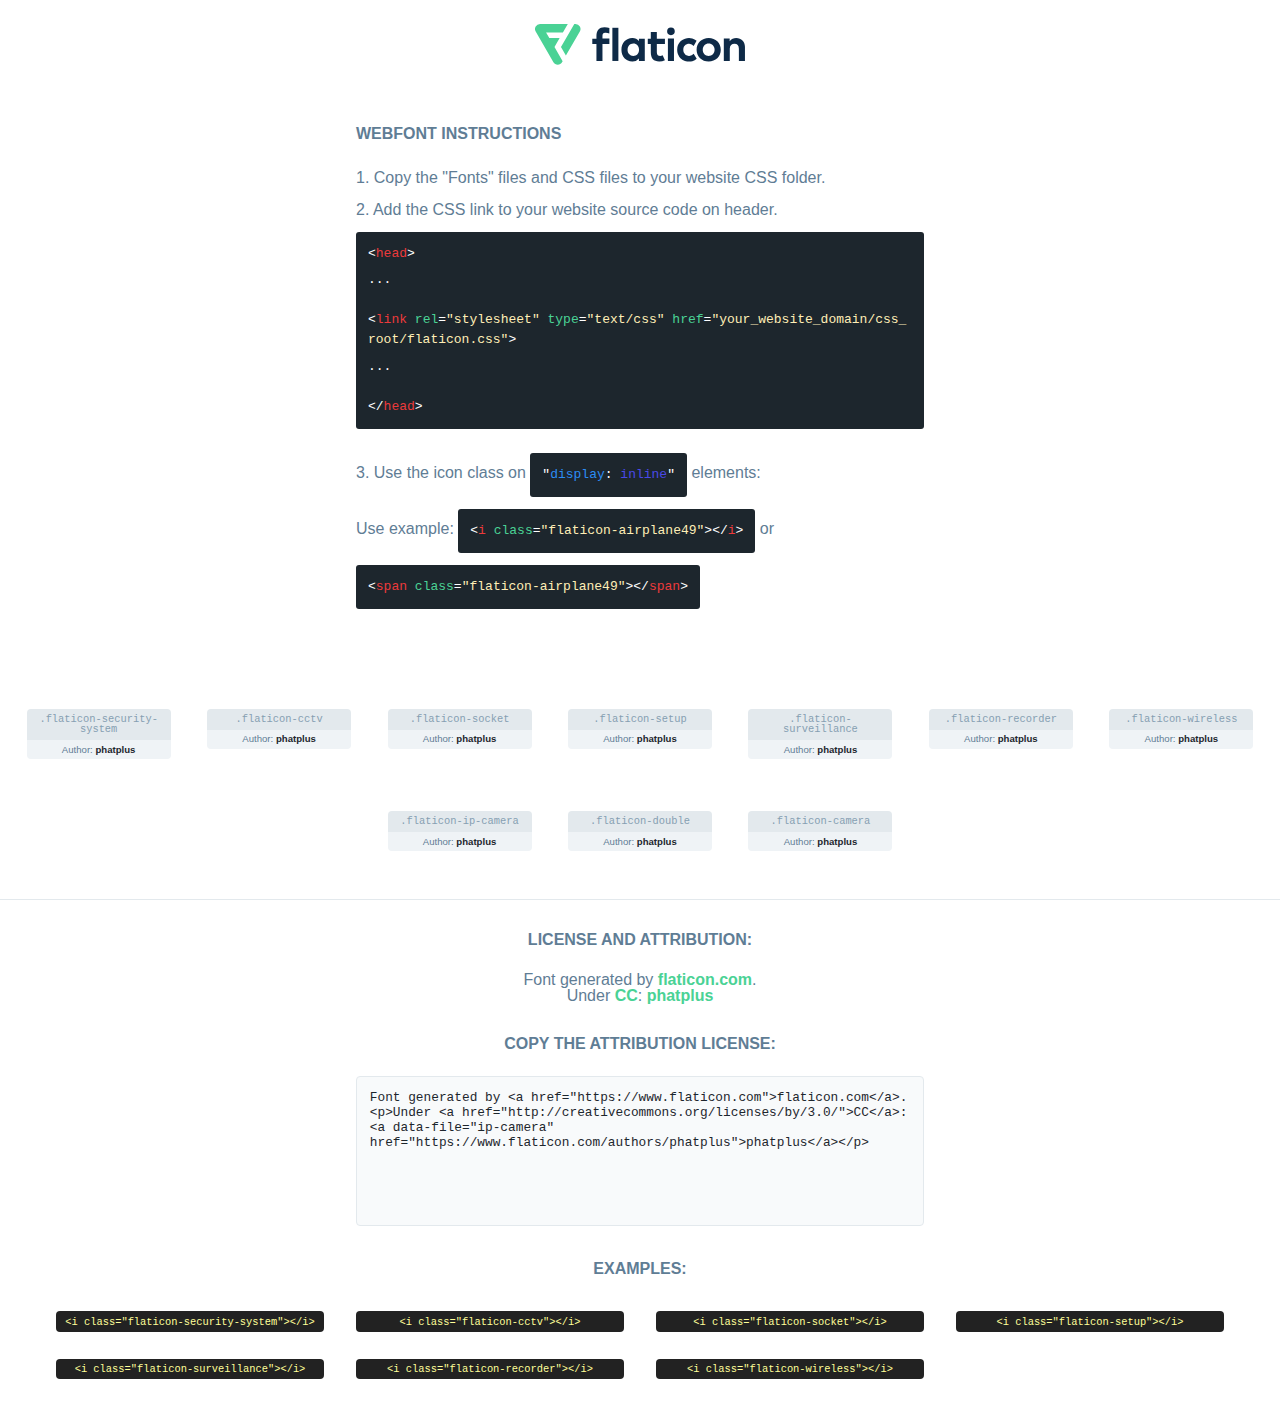
<file: lib/flaticon/font/flaticon.html>
<!DOCTYPE html>
<html lang="en">
<head>
    <title>Flaticon Webfont</title>
    <link rel="stylesheet" type="text/css" href="flaticon.css"/>
    <meta charset="UTF-8">
    <style>
        html, body, div, span, applet, object, iframe,
        h1, h2, h3, h4, h5, h6, p, blockquote, pre,
        a, abbr, acronym, address, big, cite, code,
        del, dfn, em, img, ins, kbd, q, s, samp,
        small, strike, strong, sub, sup, tt, var,
        b, u, i, center,
        dl, dt, dd, ol, ul, li,
        fieldset, form, label, legend,
        table, caption, tbody, tfoot, thead, tr, th, td,
        article, aside, canvas, details, embed,
        figure, figcaption, footer, header, hgroup,
        menu, nav, output, ruby, section, summary,
        time, mark, audio, video {
            margin: 0;
            padding: 0;
            border: 0;
            font-size: 100%;
            font: inherit;
            vertical-align: baseline;
        }

        /* HTML5 display-role reset for older browsers */
        article, aside, details, figcaption, figure,
        footer, header, hgroup, menu, nav, section {
            display: block;
        }

        body {
            line-height: 1;
        }

        ol, ul {
            list-style: none;
        }

        blockquote, q {
            quotes: none;
        }

        blockquote:before, blockquote:after,
        q:before, q:after {
            content: '';
            content: none;
        }

        table {
            border-collapse: collapse;
            border-spacing: 0;
        }

        body {
            font-family: Helvetica, Arial, sans-serif;
            font-size: 16px;
            color: #5f7d95;
        }

        a {
            color: #4AD295;
            font-weight: bold;
            text-decoration: none;
        }

        * {
            -moz-box-sizing: border-box;
            -webkit-box-sizing: border-box;
            box-sizing: border-box;
            margin: 0;
            padding: 0;
        }

        [class^="flaticon-"]:before, [class*=" flaticon-"]:before, [class^="flaticon-"]:after, [class*=" flaticon-"]:after {
            font-family: Flaticon;
            font-size: 30px;
            font-style: normal;
            margin-left: 20px;
            color: #333;
        }

        .wrapper {
            max-width: 600px;
            margin: auto;
            padding: 0 1em;
        }

        .title {
            margin-bottom: 24px;
            text-transform: uppercase;
            font-weight: bold;
        }

        header {
            text-align: center;
            padding: 24px;
        }

        header .logo {
            width: 210px;
            height: auto;
            border: none;
            display: inline-block;
        }

        header strong {
            font-size: 28px;
            font-weight: 500;
            vertical-align: middle;
        }

        .demo {
            margin: 2em auto;
            line-height: 1.25em;
        }

        .demo ul li {
            margin-bottom: 12px;
        }

        .demo ul li code {
            background-color: #1D262D;
            border-radius: 3px;
            padding: 12px;
            display: inline-block;
            color: #fff;
            font-family: Consolas, Monaco, Lucida Console, Liberation Mono, DejaVu Sans Mono, Bitstream Vera Sans Mono, Courier New, monospace;
            font-weight: lighter;
            margin-top: 12px;
            font-size: 13px;
            word-break: break-all;
        }

        .demo ul li code .red {
            color: #EC3A3B;
        }

        .demo ul li code .green {
            color: #4AD295;
        }

        .demo ul li code .yellow {
            color: #FFEEB6;
        }

        .demo ul li code .blue {
            color: #2C8CF4;
        }

        .demo ul li code .purple {
            color: #4949E7;
        }

        .demo ul li code .dots {
            margin-top: 0.5em;
            display: block;
        }

        #glyphs {
            border-bottom: 1px solid #E3E9ED;
            padding: 2em 0;
            text-align: center;
        }

        .glyph {
            display: inline-block;
            width: 9em;
            margin: 1em;
            text-align: center;
            vertical-align: top;
            background: #FFF;
        }

        .glyph .flaticon {
            padding: 10px;
            display: block;
            font-family: "Flaticon";
            font-size: 64px;
            line-height: 1;
        }

        .glyph .flaticon:before {
            font-size: 64px;
            color: #5f7d95;
            margin-left: 0;
        }

        .class-name {
            font-size: 0.65em;
            background-color: #E3E9ED;
            color: #869FB2;
            border-radius: 4px 4px 0 0;
            padding: 0.5em;
            font-family: Consolas, Monaco, Lucida Console, Liberation Mono, DejaVu Sans Mono, Bitstream Vera Sans Mono, Courier New, monospace;
        }

        .author-name {
            font-size: 0.6em;
            background-color: #EFF3F6;
            border-top: 0;
            border-radius: 0 0 4px 4px;
            padding: 0.5em;
        }

        .author-name a {
            color: #1D262D;
        }

        .class-name:last-child {
            font-size: 10px;
            color: #888;
        }

        .class-name:last-child a {
            font-size: 10px;
            color: #555;
        }

        .glyph > input {
            display: block;
            width: 100px;
            margin: 5px auto;
            text-align: center;
            font-size: 12px;
            cursor: text;
        }

        .glyph > input.icon-input {
            font-family: "Flaticon";
            font-size: 16px;
            margin-bottom: 10px;
        }

        .attribution .title {
            margin-top: 2em;
        }

        .attribution textarea {
            background-color: #F8FAFB;
            color: #1D262D;
            padding: 1em;
            border: none;
            box-shadow: none;
            border: 1px solid #E3E9ED;
            border-radius: 4px;
            resize: none;
            width: 100%;
            height: 150px;
            font-size: 0.8em;
            font-family: Consolas, Monaco, Lucida Console, Liberation Mono, DejaVu Sans Mono, Bitstream Vera Sans Mono, Courier New, monospace;
            -webkit-appearance: none;
        }

        .attribution textarea:hover {
            border-color: #CFD9E0;
        }

        .attribution textarea:focus {
            border-color: #4AD295;
        }

        .iconsuse {
            margin: 2em auto;
            text-align: center;
            max-width: 1200px;
        }

        .iconsuse:after {
            content: '';
            display: table;
            clear: both;
        }

        .iconsuse .image {
            float: left;
            width: 25%;
            padding: 0 1em;
        }

        .iconsuse .image p {
            margin-bottom: 1em;
        }

        .iconsuse .image span {
            display: block;
            font-size: 0.65em;
            background-color: #222;
            color: #fff;
            border-radius: 4px;
            padding: 0.5em;
            color: #FFFF99;
            margin-top: 1em;
            font-family: Consolas, Monaco, Lucida Console, Liberation Mono, DejaVu Sans Mono, Bitstream Vera Sans Mono, Courier New, monospace;
        }

        .flaticon:before {
            color: #5f7d95;
        }

        #footer {
            text-align: center;
            background-color: #1D262D;
            color: #869FB2;
            padding: 12px;
            font-size: 14px;
        }

        #footer a {
            font-weight: normal;
        }

        @media (max-width: 960px) {
            .iconsuse .image {
                width: 50%;
            }
        }

        .preview {
            width: 100px;
            display: inline-block;
            margin: 10px;
        }

        .preview .inner {
            display: inline-block;
            width: 100%;
            text-align: center;
            background: #f5f5f5;
            -webkit-border-radius: 3px 3px 0 0;
            -moz-border-radius: 3px 3px 0 0;
            border-radius: 3px 3px 0 0;
        }

        .preview .inner  {
            line-height: 85px;
            font-size: 40px;
            color: #333;
        }

        .label {
            display: inline-block;
            width: 100%;
            box-sizing: border-box;
            padding: 5px;
            font-size: 10px;
            font-family: Monaco, monospace;
            color: #666;
            white-space: nowrap;
            overflow: hidden;
            text-overflow: ellipsis;
            background: #ddd;
            -webkit-border-radius: 0 0 3px 3px;
            -moz-border-radius: 0 0 3px 3px;
            border-radius: 0 0 3px 3px;
            color: #666;
        }
    </style>
</head>
<body>
    <header>
        <a href="https://www.flaticon.com/" target="_blank" class="logo">
            <svg xmlns="http://www.w3.org/2000/svg" viewBox="0 0 394.3 76.5">
                <path d="M156.6,69.4H145.3V7.1h11.3Z" style="fill:#0e2a47"/>
                <path d="M206.2,69.4h-11V64.8a15.4,15.4,0,0,1-12.6,5.7c-11.6,0-20.3-9.5-20.3-22.1s8.8-22.1,20.3-22.1a15.4,15.4,0,0,1,12.6,5.8V27.5h11Zm-32.4-21c0,6.4,4.2,11.6,10.8,11.6s10.8-4.9,10.8-11.6-4.4-11.6-10.8-11.6S173.9,42,173.9,48.4Z"
                      style="fill:#0e2a47"/>
                <path d="M262.5,13.7a7.2,7.2,0,0,1-14.4,0,7.2,7.2,0,1,1,14.4,0ZM261,69.4H249.6v-42H261Z"
                      style="fill:#0e2a47"/>
                <path id="_Trazado_" data-name="&lt;Trazado&gt;"
                      d="M139.6,17.8a16.6,16.6,0,0,0-8-1.4c-3.2.4-4.9,2-4.9,5.9v5.1h13V37.5h-13v32H115.4v-32h-7.8v-10h7.8V22.2c0-9.9,5.2-16.3,15-16.3a23.4,23.4,0,0,1,9.3,1.8Z"
                      style="fill:#0e2a47"/>
                <path d="M235.1,60c-3.5,0-6.3-1.9-6.3-7.1V37.5H244v-10H228.8V15H217.5V27.5h-5.7v10h5.7V53.7c0,10.9,5.3,16.8,15.7,16.8A22.9,22.9,0,0,0,244,68l-4.3-9.1A12.3,12.3,0,0,1,235.1,60Z"
                      style="fill:#0e2a47"/>
                <path d="M348.9,48.4c0,12.6-9.7,22.1-22.7,22.1s-22.7-9.4-22.7-22.1,9.6-22.1,22.7-22.1S348.9,35.8,348.9,48.4Zm-33.9,0c0,6.8,4.8,11.6,11.1,11.6s11.2-4.8,11.2-11.6-4.8-11.6-11.2-11.6S315.1,41.6,315.1,48.4Z"
                      style="fill:#0e2a47"/>
                <path d="M394.3,42.7V69.4H382.9V46.3c0-6.1-3-9.4-8.2-9.4s-8.9,3.2-8.9,9.5v23H354.6v-42h11v4.9c3-4.5,7.6-6.1,12.3-6.1C387.5,26.3,394.3,33,394.3,42.7Z"
                      style="fill:#0e2a47"/>
                <path d="M298,55.7h0a12.4,12.4,0,0,1-8.2,4.2h-.9l-1.8-.2a10,10,0,0,1-7.4-5.6,13.2,13.2,0,0,1-1.2-5.8,13,13,0,0,1,1.3-5.9,10.1,10.1,0,0,1,7.5-5.5h2.4a11.7,11.7,0,0,1,8.3,4.2l5.5-9.6a19.9,19.9,0,0,0-8.1-4.3,23.4,23.4,0,0,0-6.1-.8,25.2,25.2,0,0,0-7.5,1.1,20.9,20.9,0,0,0-8,4.6,21.9,21.9,0,0,0-6.8,16.4,21.9,21.9,0,0,0,6.7,16.3,20.9,20.9,0,0,0,8,4.6,25.2,25.2,0,0,0,7.7,1.2,23.6,23.6,0,0,0,6.2-.8,20,20,0,0,0,8.1-4.4Z"
                      style="fill:#0e2a47"/>
                <path d="M46.3,26.5H26.9L20.8,16H52.4L61.6,0H9.4A9.3,9.3,0,0,0,1.3,4.7a9.3,9.3,0,0,0,0,9.4L34.6,71.8a9.4,9.4,0,0,0,16.2,0l1.1-1.9L36.6,43.3Z"
                      style="fill:#4ad295"/>
                <path d="M84.2,4.7A9.3,9.3,0,0,0,76.1,0H73.8l-25,43.3,9.2,16L84.2,14A9.3,9.3,0,0,0,84.2,4.7Z"
                      style="fill:#4ad295"/>
            </svg>
        </a>
    </header>
    <section class="demo wrapper">

        <p class="title">Webfont Instructions</p>

        <ul>
            <li>
                <span class="num">1. </span>Copy the "Fonts" files and CSS files to your website CSS folder.
            </li>
            <li>
                <span class="num">2. </span>Add the CSS link to your website source code on header.
                <code class="big">
                    &lt;<span class="red">head</span>&gt;
                    <br/><span class="dots">...</span>
                    <br/>&lt;<span class="red">link</span> <span class="green">rel</span>=<span
                        class="yellow">"stylesheet"</span> <span class="green">type</span>=<span
                        class="yellow">"text/css"</span> <span class="green">href</span>=<span class="yellow">"your_website_domain/css_root/flaticon.css"</span>&gt;
                    <br/><span class="dots">...</span>
                    <br/>&lt;/<span class="red">head</span>&gt;
                </code>
            </li>

            <li>
                <p>
                    <span class="num">3. </span>Use the icon class on <code>"<span class="blue">display</span>:<span
                        class="purple"> inline</span>"</code> elements:
                    <br/>
                    Use example: <code>&lt;<span class="red">i</span> <span class="green">class</span>=<span class="yellow">&quot;flaticon-airplane49&quot;</span>&gt;&lt;/<span
                        class="red">i</span>&gt;</code> or <code>&lt;<span class="red">span</span> <span
                        class="green">class</span>=<span class="yellow">&quot;flaticon-airplane49&quot;</span>&gt;&lt;/<span
                        class="red">span</span>&gt;</code>
            </li>
        </ul>

    </section>
    <section id="glyphs">
            <div class="glyph">
                <i class="flaticon flaticon-security-system"></i>
                <div class="class-name">.flaticon-security-system</div>
                <div class="author-name">Author: <a data-file="security-system" href="https://www.flaticon.com/authors/phatplus">phatplus</a> </div>
            </div>

            <div class="glyph">
                <i class="flaticon flaticon-cctv"></i>
                <div class="class-name">.flaticon-cctv</div>
                <div class="author-name">Author: <a data-file="cctv" href="https://www.flaticon.com/authors/phatplus">phatplus</a> </div>
            </div>

            <div class="glyph">
                <i class="flaticon flaticon-socket"></i>
                <div class="class-name">.flaticon-socket</div>
                <div class="author-name">Author: <a data-file="socket" href="https://www.flaticon.com/authors/phatplus">phatplus</a> </div>
            </div>

            <div class="glyph">
                <i class="flaticon flaticon-setup"></i>
                <div class="class-name">.flaticon-setup</div>
                <div class="author-name">Author: <a data-file="setup" href="https://www.flaticon.com/authors/phatplus">phatplus</a> </div>
            </div>

            <div class="glyph">
                <i class="flaticon flaticon-surveillance"></i>
                <div class="class-name">.flaticon-surveillance</div>
                <div class="author-name">Author: <a data-file="surveillance" href="https://www.flaticon.com/authors/phatplus">phatplus</a> </div>
            </div>

            <div class="glyph">
                <i class="flaticon flaticon-recorder"></i>
                <div class="class-name">.flaticon-recorder</div>
                <div class="author-name">Author: <a data-file="recorder" href="https://www.flaticon.com/authors/phatplus">phatplus</a> </div>
            </div>

            <div class="glyph">
                <i class="flaticon flaticon-wireless"></i>
                <div class="class-name">.flaticon-wireless</div>
                <div class="author-name">Author: <a data-file="wireless" href="https://www.flaticon.com/authors/phatplus">phatplus</a> </div>
            </div>

            <div class="glyph">
                <i class="flaticon flaticon-ip-camera"></i>
                <div class="class-name">.flaticon-ip-camera</div>
                <div class="author-name">Author: <a data-file="ip-camera" href="https://www.flaticon.com/authors/phatplus">phatplus</a> </div>
            </div>

            <div class="glyph">
                <i class="flaticon flaticon-double"></i>
                <div class="class-name">.flaticon-double</div>
                <div class="author-name">Author: <a data-file="double" href="https://www.flaticon.com/authors/phatplus">phatplus</a> </div>
            </div>

            <div class="glyph">
                <i class="flaticon flaticon-camera"></i>
                <div class="class-name">.flaticon-camera</div>
                <div class="author-name">Author: <a data-file="camera" href="https://www.flaticon.com/authors/phatplus">phatplus</a> </div>
            </div>

    </section>

    <section class="attribution wrapper"   style="text-align:center;">

        <div class="title">License and attribution:</div><div class="attrDiv">Font generated by <a href="https://www.flaticon.com">flaticon.com</a>. <div><p>Under <a href="http://creativecommons.org/licenses/by/3.0/">CC</a>: <a data-file="ip-camera" href="https://www.flaticon.com/authors/phatplus">phatplus</a></p>  </div>
        </div>
        <div class="title">Copy the Attribution License:</div>

        <textarea onclick="this.focus();this.select();">Font generated by &lt;a href=&quot;https://www.flaticon.com&quot;&gt;flaticon.com&lt;/a&gt;. <p>Under <a href="http://creativecommons.org/licenses/by/3.0/">CC</a>: <a data-file="ip-camera" href="https://www.flaticon.com/authors/phatplus">phatplus</a></p> 
        </textarea>

    </section>

    <section class="iconsuse">

        <div class="title">Examples:</div>
            <div class="image">
                <p>
                    <i class="flaticon flaticon-security-system"></i>
                    <span>&lt;i class=&quot;flaticon-security-system&quot;&gt;&lt;/i&gt;</span>
                </p>
            </div>
            <div class="image">
                <p>
                    <i class="flaticon flaticon-cctv"></i>
                    <span>&lt;i class=&quot;flaticon-cctv&quot;&gt;&lt;/i&gt;</span>
                </p>
            </div>
            <div class="image">
                <p>
                    <i class="flaticon flaticon-socket"></i>
                    <span>&lt;i class=&quot;flaticon-socket&quot;&gt;&lt;/i&gt;</span>
                </p>
            </div>
            <div class="image">
                <p>
                    <i class="flaticon flaticon-setup"></i>
                    <span>&lt;i class=&quot;flaticon-setup&quot;&gt;&lt;/i&gt;</span>
                </p>
            </div>
            <div class="image">
                <p>
                    <i class="flaticon flaticon-surveillance"></i>
                    <span>&lt;i class=&quot;flaticon-surveillance&quot;&gt;&lt;/i&gt;</span>
                </p>
            </div>
            <div class="image">
                <p>
                    <i class="flaticon flaticon-recorder"></i>
                    <span>&lt;i class=&quot;flaticon-recorder&quot;&gt;&lt;/i&gt;</span>
                </p>
            </div>
            <div class="image">
                <p>
                    <i class="flaticon flaticon-wireless"></i>
                    <span>&lt;i class=&quot;flaticon-wireless&quot;&gt;&lt;/i&gt;</span>
                </p>
            </div>
            <div class="image">
                <p>
                    <i class="flaticon flaticon-ip-camera"></i>
</file>
<file: lib/flaticon/font/flaticon.css>

</file>
